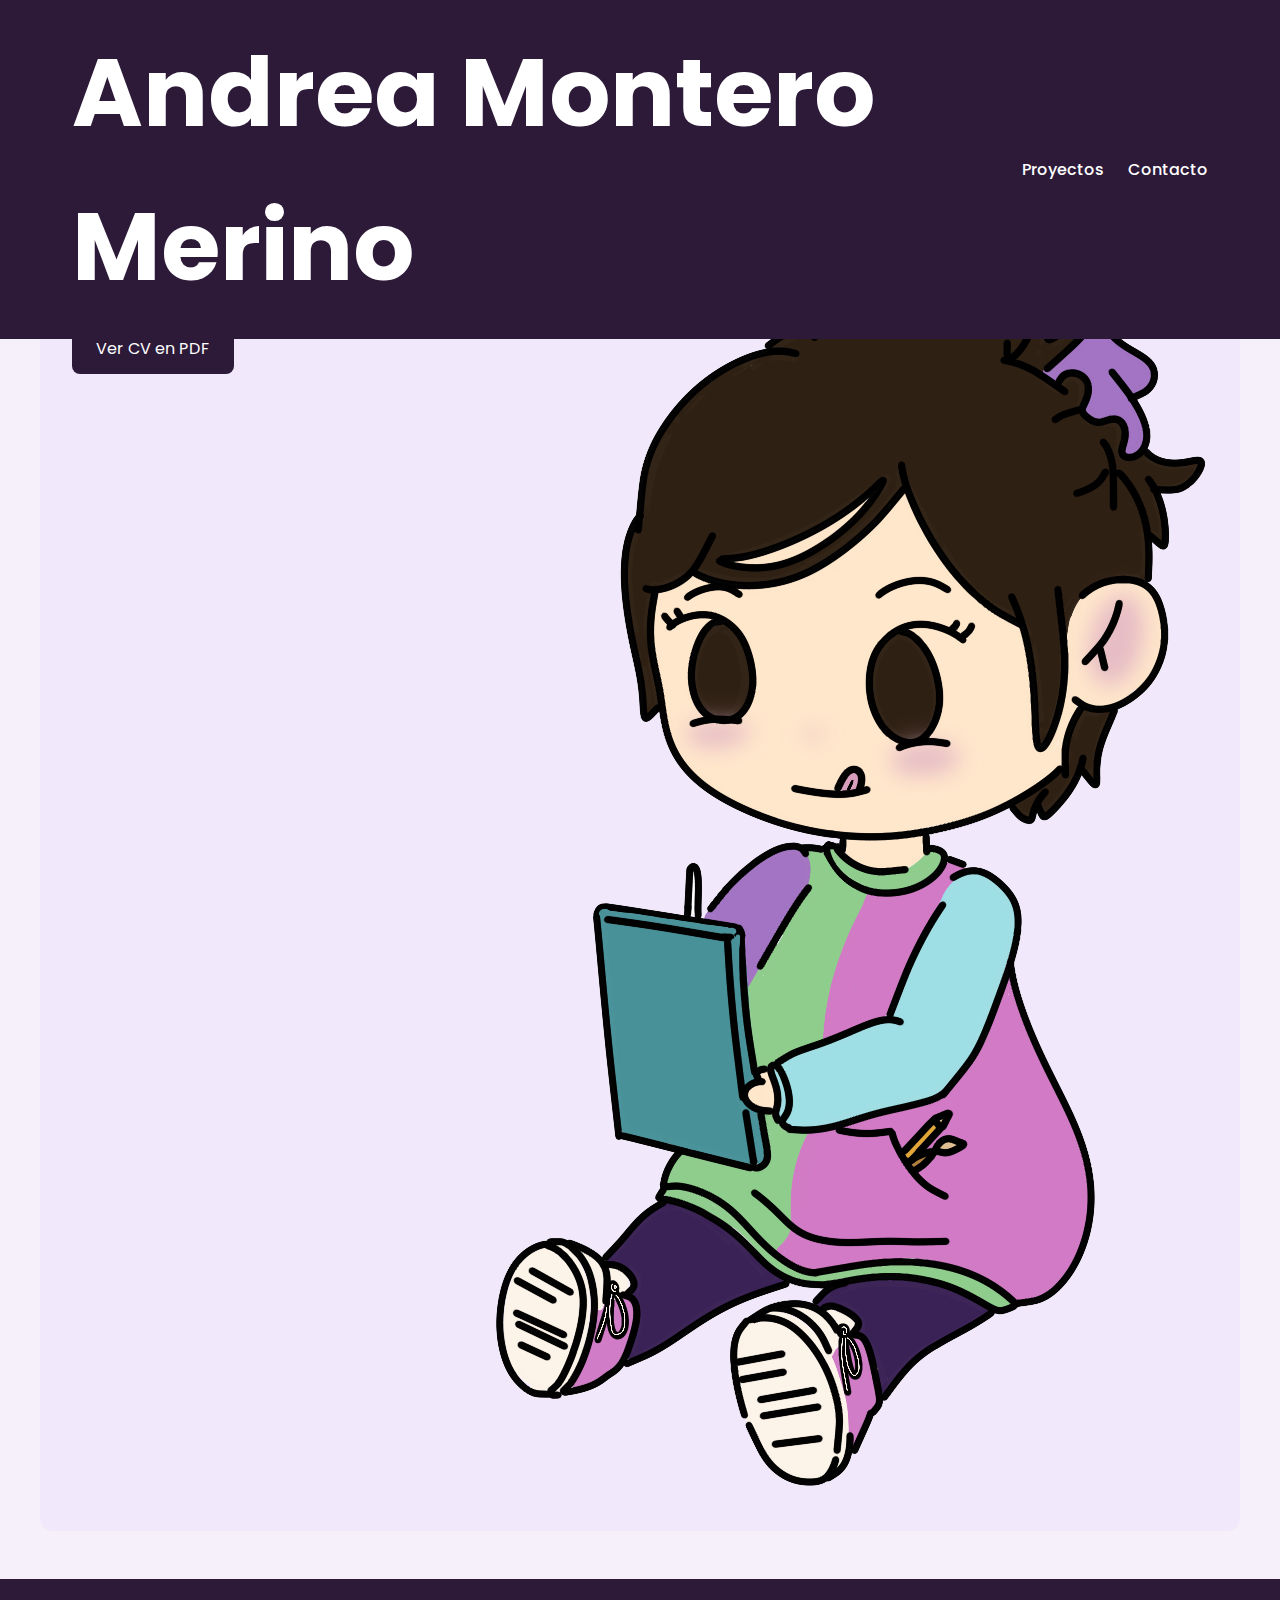
<file: modelado.html>
<!DOCTYPE html>
<html lang="es">
<head>
  <meta charset="UTF-8">
  <meta name="viewport" content="width=device-width, initial-scale=1.0">
  <title>Andrea Montero Merino - Portfolio</title>
  <link rel="stylesheet" href="styles.css">
  <link rel="preconnect" href="https://fonts.googleapis.com">
<link rel="preconnect" href="https://fonts.gstatic.com" crossorigin>
<link href="https://fonts.googleapis.com/css2?family=Poppins:ital,wght@0,100;0,200;0,300;0,400;0,500;0,600;0,700;0,800;0,900;1,100;1,200;1,300;1,400;1,500;1,600;1,700;1,800;1,900&display=swap" rel="stylesheet">
</head>
<body>
    <header>
        <nav class="navbar">
        <h1 class="logo"><a href="index.html">Andrea Montero Merino</a></h1>
        <ul class="nav-links">
            <li><a href="#proyectos">Proyectos</a></li>
            <li><a href="#contacto">Contacto</a></li>
        </ul>
        </nav>
    </header>


    <section id="contacto" class="contacto contenedor">
        <div class="datos-contacto">
            <h3>¿Te gustó lo que viste? Contáctame</h3>
            <a href="mailto:ghouliadart@gmail.com">ghouliadart@gmail.com</a>
            <p>644 43 20 04</p>
            <a href="https://www.linkedin.com/in/andrea-montero-ba8749153/?trk=opento_sprofile_topcard">LinkedIn</a>
            <br>
            <a href="https://www.instagram.com/GhouldArt">@GhouldArt</a>
            <br>
            <a class="btn" href="ANDREA_MONTERO_MERINO_CV.pdf" target="_blank">Ver CV en PDF</a>
        </div>
        <div class="chibi-img">
            <img src="img/p02.png" alt="Dibujo tipo chibi 2">
        </div>
    </section>

    <footer>
        <p>Andrea Montero Merino - Portafolio 2025</p>
    </footer>
</body>
</html>
</file>
<file: styles.css>
/* ==== RESET Y BASE ==== */
html { scroll-behavior: smooth; }
* {
  margin: 0;
  padding: 0;
  box-sizing: border-box;
  font-family: "Poppins", sans-serif;
}
body {
  background: #f6f0fa;
  color: #2c1a38;
  line-height: 1.6;
  padding-top: 80px;
}
a { text-decoration: none; color: inherit; }

h1 { font-size: 6rem; }

/* ==== NAVBAR ==== */
header {
  background: #2c1a38;
  color: #fff;
  position: fixed;
  top: 0;
  width: 100%;
  z-index: 100;
}
.navbar {
  max-width: 1200px;
  margin: auto;
  padding: 1rem 2rem;
  display: flex;
  justify-content: space-between;
  align-items: center;
}
.nav-links {
  list-style: none;
  display: flex;
  gap: 1.5rem;
}
.nav-links a {
  font-weight: 500;
  transition: color 0.3s ease;
}
.nav-links a:hover {
  color: #d9bdf2;
}

.menu-toggle {
  display: none;
  font-size: 2rem;
  background: none;
  color: white;
  border: none;
  cursor: pointer;
}

/* ==== HERO ==== */
.hero {
  display: flex;
  justify-content: space-between;
  align-items: center;
  flex-wrap: wrap;
  padding: 1.5rem;
  max-width: 1200px;
  margin: auto;
}
.hero-text {
  flex: 1;
  min-width: 300px;
  padding-right: 2rem;
  text-align: left;
}
.hero-text h2 {
  font-size: 6rem;
  margin-bottom: 0.5rem;
}
.hero-text h2:first-of-type {
  font-size: 4rem;
  text-transform: uppercase;
}
.hero-text h2:last-of-type {
  font-size: 3rem;
  color: #2c1a38;
  margin-top: 0.8rem;
}
.hero h3 {
  text-align: left;
  margin-bottom: 1.5rem;
  font-weight: bold;
}
.hero-text p {
  margin-top: 1rem;
  max-width: 500px;
  text-align: justify;
}
.hero-img {
  flex: 1;
  min-width: 180px;
  display: flex;
  justify-content: center;
}
.hero-img img {
  max-width: 400px;
  border-radius: 40%;
}

/* ==== SOBRE MÍ ==== */
.sobre-mi {
  display: flex;
  flex-wrap: wrap;
  margin: 2rem auto;
  padding: 1rem;
  max-width: 1200px;
  background: #f2e8fc;
  border-radius: 12px;
}

.sobre-mi h3 {
  text-align: left;
  margin-bottom: 1.5rem;
  font-weight: bold;
}

/* ==== INVENTARIO ==== */
.inventario, .lenguas {
  background: #f2e8fc;
  padding: 2rem;
  margin: 2rem auto;
  max-width: 1200px;
  border-radius: 12px;
}
.lenguas {
  background: #f2e8fc;
  margin-bottom: 2rem;
}
.inventario h3, .lenguas h3 {
  text-align: left;
  margin-bottom: 2rem;
  font-weight: bold;
}
.inventario-grid {
  display: grid;
  grid-template-columns: repeat(auto-fit, minmax(220px, 1fr));
  gap: 1.5rem;
}
.inventario-category {
  background: #fff;
  padding: 1rem;
  border-radius: 10px;
  box-shadow: 0 0 8px rgba(0,0,0,0.05);
  transition: transform 0.3s ease;
}
.inventario-category:hover {
  transform: translateY(-5px);
}
.inventario-category h4 {
  margin-bottom: 0.5rem;
  border-bottom: 1px solid #f2e8fc;
  padding-bottom: 0.5rem;
}
.inventario-category ul {
  list-style: none;
  padding-left: 1rem;
}
.inventario-category li {
  margin-bottom: 0.5rem;
  display: flex;
  align-items: center;
  gap: 0.5rem;
}
.inventario-category img {
  width: 20px;
  height: 20px;
}

/* ==== PROYECTOS ==== */
.proyectos {
  max-width: 1200px;
  margin: 3rem auto;
  padding: 2rem;
}
.proyectos h3 {
  text-align: left;
  margin-bottom: 2rem;
  font-weight: bold;
}
.grid-proyectos {
  display: grid;
  grid-template-columns: repeat(auto-fit, minmax(220px, 1fr));
  gap: 1.5rem;
}
.proyecto {
  display: flex;
  justify-content: center;
  align-items: center;
  padding: 1rem;
  height: 200px;
  border-radius: 0.5rem;
  background-size: cover;
  background-position: center;
  background-blend-mode: multiply;
  background-color: rgba(26, 3, 42, 0.645);
  color: white;
  font-weight: bold;
  text-align: center;
  transition: all 0.3s ease;
  position: relative;
}

.proyecto:hover {
  background-color: rgba(133, 103, 130, 0.737);
  transform: scale(1.03);
  color: white;
  font-size: 1.5rem;
  box-shadow: 0 8px 16px rgba(0,0,0,0.3);
}

/* ==== FONDOS DE PROYECTOS ==== */
.proyecto-grafico    { background-image: url("contenido/DisenoGrafico/rrss/1713298974168.jpg"); }
.proyecto-ux         { background-image: url("contenido/DisenoUxUi/volu/MUESTRA\ REGUISTRO\ \(1\).png"); }
.proyecto-ilustracion{ background-image: url("contenido/Ilustracion/ilustracion.png"); }
.proyecto-juegos     { background-image: url("contenido/DesarrolloVideojeegos/prueba02.png"); }
.proyecto-modelado   { background-image: url("contenido/Modelado/"); } /* Agrega el nombre del archivo */
.proyecto-otros      { background-image: url("contenido/Otros/otros.jpg"); }

/* ==== GALERÍA ==== */
.descripcion {
  display: flex;
  justify-content: space-between;
  align-items: center;
  flex-wrap: wrap;
  padding: 2rem 0rem;
  max-width: 1200px;
  margin: auto;  
}

#proyectos h1 {
  font-size: 1.1rem;
  font-weight: bold;
  margin-bottom: 0.1rem;
}

.galeria {
  max-width: 1200px;
  margin: 1rem auto;
  padding: 2rem;
  background: #f2e8fc;
  border-radius: 16px;
}
.galeria h3 {
  text-align: center;
  margin-bottom: 2rem;
  color: #2c1a38;
  font-weight: bold;
}
.galeria-grid {
  display: grid;
  grid-template-columns: repeat(auto-fit, minmax(180px, 1fr));
  gap: 1rem;
}
.galeria-grid img {
  width: 100%;
  height: 180px;
  object-fit: cover;
  border-radius: 12px;
  box-shadow: 0 4px 8px rgba(44,26,56,0.1);
  transition: transform 0.3s ease, box-shadow 0.3s ease;
  cursor: pointer;
}
.galeria-grid img:hover {
  transform: scale(1.05);
  box-shadow: 0 8px 16px rgba(44,26,56,0.3);
}

/* ZOOM IMG */
/* Fondo y posición */
.lightbox {
  position: fixed;
  inset: 0;
  background: rgba(0, 0, 0, 0.9);
  display: flex;
  justify-content: center;
  align-items: center;
  z-index: 100;
  padding: 4rem 1rem;
  padding-top: 120px;
  overflow-y: auto;
}

/* Contenedor interno */
.lightbox-content {
  display: flex;
  flex-direction: row;
  align-items: flex-start;
  gap: 2rem;
  max-width: 90%;
  background: transparent;
  flex-wrap: wrap;
  
}

/* Imagen */
.lightbox-content img {
  max-width: 100%;
  max-height: 80vh;
  border-radius: 12px;
  box-shadow: 0 0 10px rgba(255, 255, 255, 0.2);
}

/* Descripción */
.lightbox-description {
  background-color: #f2e8fc; /* Lila claro */
  color: #2c1a38;            /* Lila oscuro */
  padding: 1rem;
  border-radius: 16px;
  max-width: 400px;
  flex: 1;
}

.lightbox-description h4 {
  margin-top: 0;
  margin-bottom: 0.5rem;
}

.lightbox-description p {
  margin: 0;
  text-align: justify;
}

/* Botón cerrar */
.lightbox-close {
  position: absolute;
  top: 6rem;
  right: 6rem;
  font-size: 2rem;
  color: #4B0082; /* Lila oscuro */
  background: transparent;
  border: none;
  cursor: pointer;
  z-index: 50;
  transition: color 0.3s ease;
}

.lightbox-close:hover {
  color: #2c1a38; /* Lila claro */
}

/* ==== CONTACTO ==== */
.contacto {
  display: flex;
  flex-wrap: wrap;
  justify-content: space-between;
  gap: 2rem;
  background: #f2e8fc;
  max-width: 1200px;
  margin: 3rem auto;
  padding: 2rem;
  border-radius: 12px;
}

.contacto-info {
  flex: 2;
  min-width: 280px;
}
.contacto h3 {
  margin-bottom: 1rem;
  font-weight: bold;
}
.contacto-info a, .contacto-info p {
  display: block;
  margin: 0.5rem 0;
}
.btn {
  display: inline-block;
  background: #2c1a38;
  color: white;
  padding: 0.75rem 1.5rem;
  border-radius: 8px;
  margin-top: 1rem;
  transition: background 0.3s ease;
}
.btn:hover {
  background: #563d7c;
}
.contacto-img {
  flex: 1;
  display: flex;
  justify-content: center;
  align-items: flex-start;
}
.contacto-img img {
  max-width: 250px;
}

/* ==== FOOTER ==== */
footer {
  text-align: center;
  padding: 1rem;
  background: #2c1a38;
  color: white;
  font-size: 0.8rem;
}

/* ==== LIGHTBOX ==== */
.lightbox {
  position: fixed;
  inset: 0;
  background: rgba(0,0,0,0.9);
  display: flex;
  justify-content: center;
  align-items: center;
  z-index: 50;
}

/* ==== RESPONSIVE ==== */
@media (max-width: 768px) {
  .menu-toggle {
    display: block;
  }

  .nav-links {
    display: none;
    flex-direction: column;
    gap: 1rem;
    background: #2c1a38;
    padding: 1rem;
    position: absolute;
    top: 100%;
    left: 0;
    width: 100%;
  }

  .nav-links.show {
    display: flex;
  }

  .nav-links li {
    text-align: left;
    padding: 0.5rem 2rem;
  }

  


  .hero {
    flex-direction: column;
    text-align: center;
  }
  .hero-text {
    padding-right: 0;
  }

  /*ZOOM IMG MOVIL*/
  .lightbox-content {
    flex-direction: column;
    align-items: center;
    gap: 1rem;
    padding-top: 20rem;
  }

  .lightbox-content img {
    max-width: 100%;
    height: auto;
  }

  .lightbox-description {
    width: 100%;
    max-width: 100%;
    margin-top: 1rem;
  }
}
</file>
